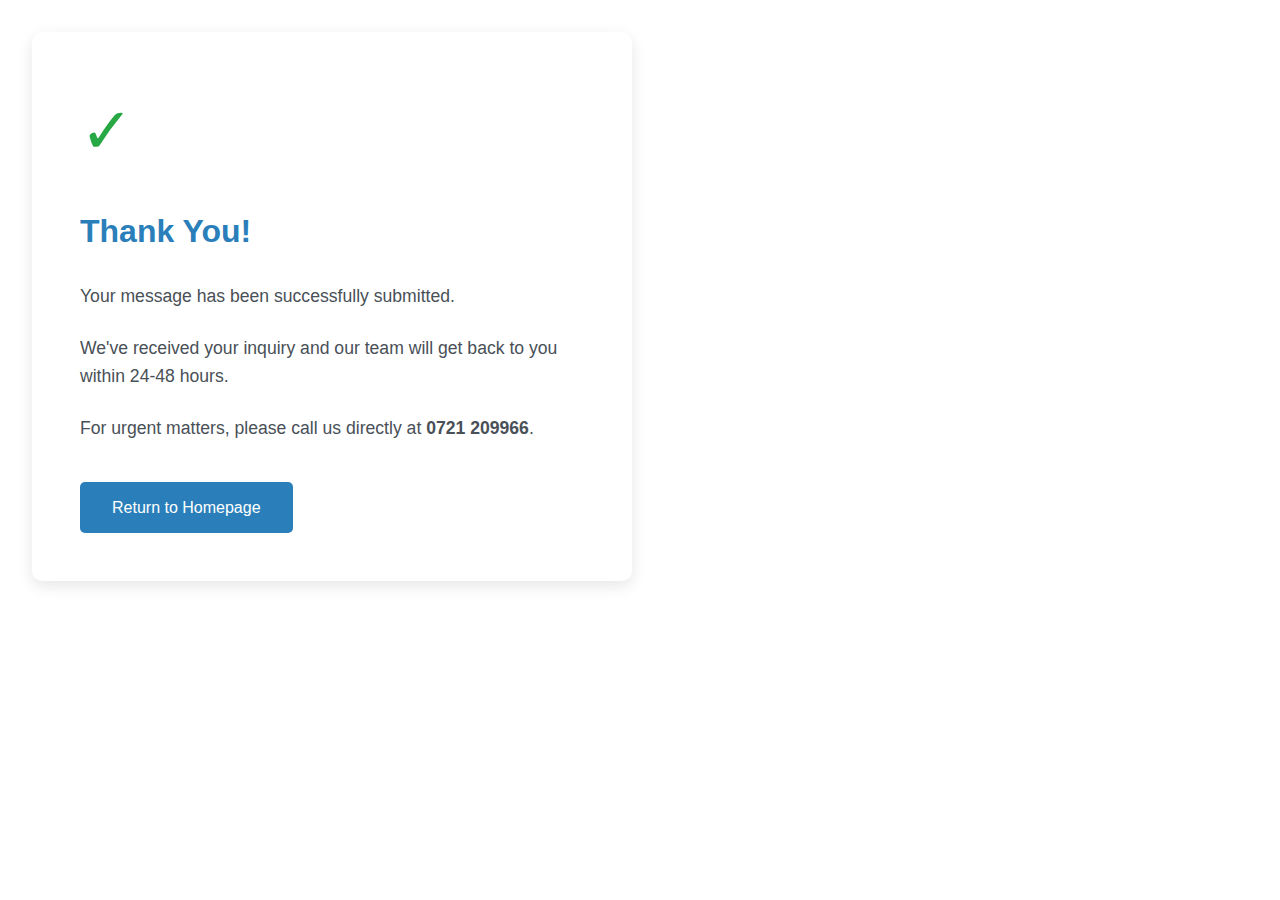
<file: thank - Copy.html>
<!DOCTYPE html>
<html lang="en">
<head>
    <meta charset="UTF-8">
    <meta name="viewport" content="width=device-width, initial-scale=1.0">
    <title>Thank You | Your Company</title>
    <link rel="icon" href="images/favicon.png">
    <link rel="stylesheet" href="styles/style.css">
</head>
<body>
    <div class="thank-you-container">
        <div class="checkmark">✓</div>
        <h1>Thank You!</h1>
        <p>Your message has been successfully submitted.</p>
        <p>We've received your inquiry and our team will get back to you within 24-48 hours.</p>
        <p>For urgent matters, please call us directly at <strong>0721 209966</strong>.</p>
        <a href="index.html" class="home-btn">Return to Homepage</a>
    </div>
</body>
</html>
</file>
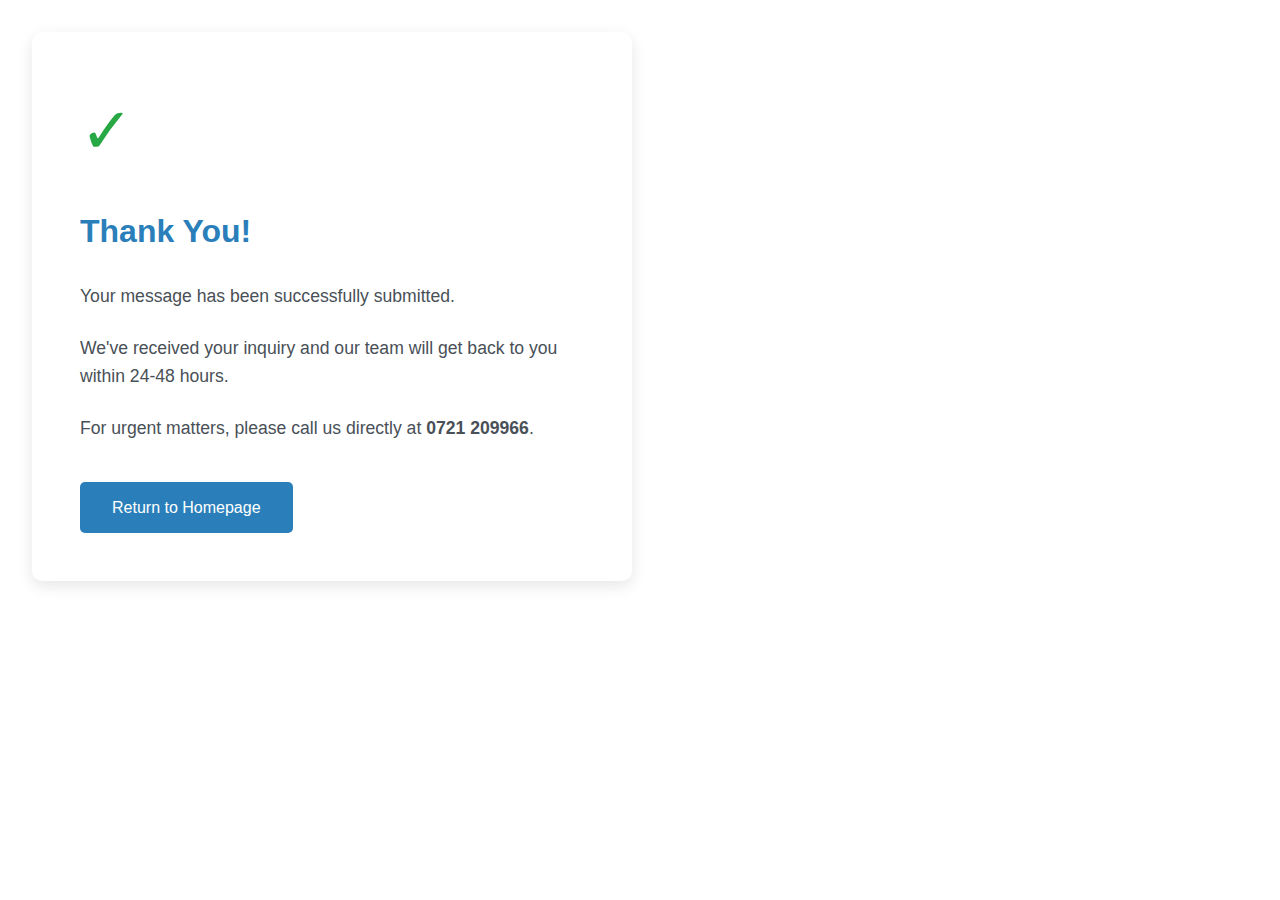
<file: thank.html>
<!DOCTYPE html>
<html lang="en">
<head>
    <meta charset="UTF-8">
    <meta name="viewport" content="width=device-width, initial-scale=1.0">
    <title>Thank You | Your Company</title>
    <link rel="icon" href="images/favicon.ico">
    <link rel="stylesheet" href="styles/style.css">
</head>
<body>
    <div class="thank-you-container">
        <div class="checkmark">✓</div>
        <h1>Thank You!</h1>
        <p>Your message has been successfully submitted.</p>
        <p>We've received your inquiry and our team will get back to you within 24-48 hours.</p>
        <p>For urgent matters, please call us directly at <strong>0721 209966</strong>.</p>
        <a href="index.html" class="home-btn">Return to Homepage</a>
    </div>
</body>
</html>
</file>
<file: styles/style.css>
/* Basic Reset */
* {
    margin: 0;
    padding: 0;
    box-sizing: border-box;
}

body {
    font-family: 'Segoe UI', Tahoma, Geneva, Verdana, sans-serif;
    line-height: 1.6;
    color: #333;
    background: #fff;
}

/* Variables */
:root {
    --primary: #003366;
    --secondary: #e67e22;
    --light: #f8f9fa;
    --dark: #343a40;
    --text: #333;
    --text-light: #777;
}

/* Container */
.container {
    width: 100%;
    max-width: 1200px;
    margin: 0 auto;
    padding: 0 20px;
}

/* Header */
.header {
    /* Gradient with 7% white that persists */
    background: linear-gradient(90deg, 
                white 0%, 
                white 7%, 
                var(--primary) 7%, 
                var(--primary) 100%);
    color: white;
    padding: 15px 0;
    position: fixed;
    width: 100%;
    top: 0;
    z-index: 1000;
    box-shadow: 0 2px 10px rgba(0,0,0,0.1);
    /* Smooth transition for any color changes */
    transition: background 0.3s ease;
}

.header .container {
    display: flex;
    justify-content: space-between;
    align-items: center;
}

.logo {
    font-size: 1.5rem;
    font-weight: bold;
}

.logo .bold {
    font-weight: 800;
}

.menu-toggle {
    background: none;
    border: none;
    color: white;
    font-size: 1.5rem;
    cursor: pointer;
    display: none;
}

.navbar {
    display: flex;
    gap: 20px;
}

.navbar a {
    color: white;
    text-decoration: none;
    font-weight: 500;
    padding: 5px 10px;
    transition: all 0.3s ease;
}

.navbar a:hover, .navbar a.active {
    color: var(--secondary);
}

/* Page Header */
.page-header {
    background: var(--primary);
    color: white;
    padding: 100px 0 50px;
    text-align: center;
    margin-top: 60px;
}

.page-header h1 {
    font-size: 2.5rem;
}

/* Add these new styles to your existing CSS file */

/* Hero Images for All Pages */
/* Hero Video Styles */
.hero-video {
    position: relative;
    height: 100vh;
    min-height: 500px;
    margin-top: 60px; /* Account for fixed header */
    overflow: hidden;
}

.hero-video video {
    position: absolute;
    top: 50%;
    left: 50%;
    transform: translate(-50%, -50%);
    min-width: 100%;
    min-height: 100%;
    width: auto;
    height: auto;
    z-index: 1;
}

.video-overlay {
    position: absolute;
    top: 0;
    left: 0;
    width: 100%;
    height: 100%;
    background: rgba(0, 0, 0, 0.5);
    z-index: 2;
}

.hero-content {
    position: absolute;
    top: 50%;
    left: 50%;
    transform: translate(-50%, -50%);
    text-align: center;
    color: white;
    width: 80%;
    max-width: 800px;
    z-index: 3;
}

.hero-content h1 {
    font-size: 3.5rem;
    margin-bottom: 20px;
    text-shadow: 2px 2px 4px rgba(0,0,0,0.5);
    animation: fadeInUp 1s ease;
    color: white;~
}

.hero-content p {
    font-size: 1.3rem;
    margin-bottom: 30px;
    text-shadow: 1px 1px 2px rgba(0,0,0,0.5);
    animation: fadeInUp 1.2s ease;
    color: white;
}

.hero-buttons {
    animation: fadeInUp 1.4s ease;
}

.page-hero {
    position: relative;
    height: 60vh;
    margin-top: 60px;
    overflow: hidden;
}

.page-hero img {
    width: 100%;
    height: 100%;
    object-fit: cover;
}

.page-hero .hero-content {
    position: absolute;
    top: 50%;
    left: 50%;
    transform: translate(-50%, -50%);
    text-align: center;
    color: white;
    width: 80%;
    text-shadow: 1px 1px 3px rgba(0,0,0,0.5);
}

.page-hero h1 {
    font-size: 3rem;
    margin-bottom: 15px;
}

/* Card Hover Effects */
.card-image {
    width: 100%; /* or a fixed width like 300px */
    height: 250px; /* set your desired fixed height */
    position: relative;
    overflow: hidden;
    border-radius: 8px;
}

.card-image img {
    width: 100%;
    height: 100%;
    object-fit: cover; /* this ensures images cover the space while maintaining aspect ratio */
    transition: all 0.5s ease;
}
.card-image, 
.services-image, 
.value-image, 
.team-image, 
.gallery-card, 
.office-card {
    position: relative;
    overflow: hidden;
    border-radius: 8px;
}

.card-image img, 
.services-image img, 
.value-image img, 
.team-image img, 
.gallery-card img, 
.office-card img {
    width: 100%;
    height: 100%;
    object-fit: cover;
    transition: all 0.5s ease;
}

.card-overlay, 
.card-overlay, 
.value-overlay, 
.team-overlay, 
.gallery-overlay, 
.office-overlay {
    position: absolute;
    bottom: 0;
    left: 0;
    right: 0;
    background: rgba(0, 51, 102, 0.9);
    color: white;
    padding: 25px;
    transform: translateY(100%);
    transition: all 0.3s ease;
}

.card-image:hover .card-overlay,
.services-image:hover .card-overlay,
.value-image:hover .value-overlay,
.team-image:hover .team-overlay,
.gallery-card:hover .gallery-overlay,
.office-card:hover .office-overlay {
    transform: translateY(0);
}

.card-image:hover img,
.services-image:hover img,
.value-image:hover img,
.team-image:hover img,
.gallery-card:hover img,
.office-card:hover img {
    transform: scale(1.1);
}

/* Additional Styles for New Sections */
.section-subtitle {
    text-align: center;
    color: var(--text-light);
    margin-bottom: 50px;
    font-size: 1.1rem;
}

.stats-grid {
    display: grid;
    grid-template-columns: repeat(auto-fit, minmax(150px, 1fr));
    gap: 20px;
    margin: 40px 0;
}

.stat-card {
    background: var(--primary);
    color: white;
    padding: 20px;
    border-radius: 8px;
    text-align: center;
}

.stat-number {
    font-size: 2.5rem;
    font-weight: 700;
}

.stat-label {
    font-size: 0.9rem;
}

.mission-vision {
    display: grid;
    grid-template-columns: 1fr 1fr;
    gap: 20px;
    margin: 40px 0;
}

.mv-card {
    background: var(--light);
    padding: 20px;
    border-radius: 8px;
    border-left: 4px solid var(--secondary);
}

.mv-card h3 {
    color: var(--primary);
    margin-bottom: 10px;
    display: flex;
    align-items: center;
    gap: 10px;
}

.values-grid, 
.team-grid, 
.gallery-grid, 
.office-grid {
    display: grid;
    grid-template-columns: repeat(auto-fit, minmax(250px, 1fr));
    gap: 20px;
}

.accreditation-grid {
    display: grid;
    grid-template-columns: repeat(auto-fit, minmax(200px, 1fr));
    gap: 30px;
    margin-top: 40px;
}

.accreditation-card {
    text-align: center;
}

.accreditation-card img {
    max-width: 150px;
    margin-bottom: 10px;
}

.faq-grid {
    max-width: 800px;
    margin: 0 auto;
}

.faq-card {
    border: 1px solid #ddd;
    border-radius: 8px;
    margin-bottom: 15px;
    overflow: hidden;
}

.faq-question {
    padding: 15px 20px;
    background: var(--light);
    display: flex;
    justify-content: space-between;
    align-items: center;
    cursor: pointer;
}

.faq-answer {
    padding: 0 20px;
    max-height: 0;
    overflow: hidden;
    transition: all 0.3s ease;
}

.faq-card.active .faq-answer {
    padding: 20px;
    max-height: 300px;
}


/* About Page Styles */
.about-grid {
    display: grid;
    grid-template-columns: 1fr 1fr;
    gap: 50px;
    align-items: center;
    padding: 80px 0;
}

.about-image img {
    width: 100%;
    border-radius: 8px;
    box-shadow: 0 5px 15px rgba(0,0,0,0.1);
}

.features-grid {
    display: grid;
    grid-template-columns: repeat(auto-fit, minmax(300px, 1fr));
    gap: 30px;
    margin: 60px 0;
}

.feature-card {
    background: white;
    border: 1px solid #eee;
    border-radius: 8px;
    padding: 30px;
    text-align: center;
    transition: all 0.3s ease;
}

.feature-card:hover {
    transform: translateY(-5px);
    box-shadow: 0 10px 20px rgba(0,0,0,0.1);
}

.feature-icon {
    font-size: 2rem;
    color: var(--secondary);
    margin-bottom: 20px;
}

/* Equipment Section */
.equipment-section {
    padding: 80px 0;
    background: var(--light);
}

.equipment-grid {
    display: grid;
    grid-template-columns: 1fr 1fr;
    gap: 50px;
    align-items: center;
}

.equipment-text ul {
    margin: 20px 0 0 20px;
}

.equipment-text li {
    margin-bottom: 10px;
}

.equipment-image img {
    width: 100%;
    border-radius: 8px;
    box-shadow: 0 5px 15px rgba(0,0,0,0.1);
}

/* Contact Page Styles */
.contact-grid {
    display: grid;
    grid-template-columns: 1fr 1fr;
    gap: 50px;
    padding: 80px 0;
}

.info-item {
    display: flex;
    gap: 20px;
    margin-bottom: 30px;
}

.info-icon {
    font-size: 1.5rem;
    color: var(--secondary);
    margin-top: 5px;
}

.office-heading {
    margin: 40px 0 20px;
}

.form-group {
    margin-bottom: 20px;
}

.form-group label {
    display: block;
    margin-bottom: 8px;
    font-weight: 600;
}

.form-group input,
.form-group textarea {
    width: 100%;
    padding: 12px;
    border: 1px solid #ddd;
    border-radius: 4px;
    font-family: inherit;
}

.form-group textarea {
    resize: vertical;
    min-height: 150px;
}

.map-container {
    margin: 60px 0;
    border-radius: 8px;
    overflow: hidden;
    box-shadow: 0 5px 15px rgba(0,0,0,0.1);
}

/* Hero Slider */
.hero-slider {
    position: relative;
    height: 100vh;
    margin-top: 60px;
    overflow: hidden;
}

.slide {
    position: absolute;
    top: 0;
    left: 0;
    width: 100%;
    height: 100%;
    opacity: 0;
    transition: opacity 1s ease;
}

.slide.active {
    opacity: 1;
}

.slide img {
    width: 100%;
    height: 100%;
    object-fit: cover;
}

.slide-content {
    position: absolute;
    bottom: 20%;
    left: 10%;
    color: white;
    max-width: 600px;
    text-shadow: 1px 1px 3px rgba(0,0,0,0.5);
    animation: fadeInUp 1s ease;
}

.slide-content h1 {
    font-size: 2.5rem;
    margin-bottom: 15px;
}

.slide-content p {
    font-size: 1.2rem;
    margin-bottom: 25px;
}

.hero-buttons {
    display: flex;
    gap: 15px;
}

.slider-prev, .slider-next {
    position: absolute;
    top: 50%;
    transform: translateY(-50%);
    background: rgba(0,0,0,0.5);
    color: white;
    border: none;
    width: 50px;
    height: 50px;
    border-radius: 50%;
    font-size: 1.2rem;
    cursor: pointer;
    z-index: 10;
}

.slider-prev {
    left: 20px;
}

.slider-next {
    right: 20px;
}

.slider-indicators {
    position: absolute;
    bottom: 20px;
    left: 50%;
    transform: translateX(-50%);
    display: flex;
    gap: 10px;
}

.slider-indicators button {
    width: 12px;
    height: 12px;
    border-radius: 50%;
    border: none;
    background: rgba(255,255,255,0.5);
    cursor: pointer;
}

.slider-indicators button.active {
    background: white;
}

/* Buttons */
.btn {
    display: inline-block;
    padding: 12px 25px;
    background: var(--secondary);
    color: white;
    text-decoration: none;
    border-radius: 4px;
    font-weight: 600;
    transition: all 0.3s ease;
    border: 2px solid var(--secondary);
}

.btn:hover {
    background: transparent;
    color: white;
}

.btn-outline {
    background: transparent;
    border: 2px solid white;
}

.btn-outline:hover {
    background: white;
    color: var(--primary);
}

/* Sections */
.section-title {
    text-align: center;
    margin-bottom: 50px;
    color: var(--primary);
    position: relative;
    font-size: 2rem;
}

.section-title::after {
    content: '';
    position: absolute;
    bottom: -15px;
    left: 50%;
    transform: translateX(-50%);
    width: 80px;
    height: 3px;
    background: var(--secondary);
}

/* Services */
.services {
    padding: 80px 0;
}

.services-grid {
    display: grid;
    grid-template-columns: repeat(auto-fit, minmax(300px, 1fr));
    gap: 30px;
}

.service-card {
    background: white;
    border: 1px solid #eee;
    border-radius: 8px;
    padding: 30px;
    text-align: center;
    transition: all 0.3s ease;
}

.service-card:hover {
    transform: translateY(-10px);
    box-shadow: 0 10px 20px rgba(0,0,0,0.1);
}

.service-icon {
    font-size: 2.5rem;
    color: var(--secondary);
    margin-bottom: 20px;
}

.service-card h3 {
    margin-bottom: 15px;
    color: var(--primary);
}

.service-card p {
    color: var(--text-light);
    margin-bottom: 20px;
}

.read-more {
    color: var(--secondary);
    text-decoration: none;
    font-weight: 600;
}

/* Experience */
.experience {
    padding: 80px 0;
    background: var(--light);
}

.experience .container {
    display: flex;
    align-items: center;
    gap: 50px;
}

.experience-content {
    flex: 1;
}

.experience-image {
    flex: 1;
}

.experience-image img {
    width: 100%;
    border-radius: 8px;
    box-shadow: 0 5px 15px rgba(0,0,0,0.1);
}

/* Footer */
.footer {
    background: var(--dark);
    color: white;
    padding: 60px 0 20px;
}

.footer-grid {
    display: grid;
    grid-template-columns: repeat(auto-fit, minmax(250px, 1fr));
    gap: 40px;
    margin-bottom: 40px;
}

.footer h3 {
    color: var(--secondary);
    margin-bottom: 20px;
    font-size: 1.2rem;
}

.footer-about p {
    margin-bottom: 20px;
}

.social-links {
    display: flex;
    gap: 15px;
}

.social-links a {
    color: white;
    font-size: 1.2rem;
    transition: all 0.3s ease;
}

.social-links a:hover {
    color: var(--secondary);
}

.footer-links ul {
    list-style: none;
}

.footer-links li {
    margin-bottom: 10px;
}

.footer-links a {
    color: #ccc;
    text-decoration: none;
    transition: all 0.3s ease;
}

.footer-links a:hover {
    color: var(--secondary);
    padding-left: 5px;
}

.footer-contact p {
    margin-bottom: 10px;
    display: flex;
    align-items: center;
    gap: 10px;
}

.copyright {
    text-align: center;
    padding-top: 20px;
    border-top: 1px solid #444;
}
.thank-you-container {
    background: white;
    padding: 3rem;
    border-radius: 10px;
    box-shadow: 0 5px 15px rgba(0,0,0,0.1);
    max-width: 600px;
    width: 90%;
    margin: 2rem;
    animation: fadeIn 0.6s ease-out;
}

.checkmark {
    color: #28a745;
    font-size: 4rem;
    margin-bottom: 1.5rem;
}

h1 {
    color: #2a7fba;
    margin-bottom: 1.5rem;
}

p {
    font-size: 1.1rem;
    line-height: 1.6;
    color: #495057;
    margin-bottom: 1.5rem;
}

.home-btn {
    display: inline-block;
    background: #2a7fba;
    color: white;
    text-decoration: none;
    padding: 0.8rem 2rem;
    border-radius: 5px;
    font-weight: 500;
    transition: all 0.3s ease;
    margin-top: 1rem;
}

.home-btn:hover {
    background: #1e6fa8;
    transform: translateY(-2px);
    box-shadow: 0 4px 8px rgba(0,0,0,0.1);
}


/* Animations */
@keyframes fadeInUp {
    from {
        opacity: 0;
        transform: translateY(30px);
    }
    to {
        opacity: 1;
        transform: translateY(0);
    }

}

@keyframes headerReveal {
    from {
        background-size: 200% 100%;
        background-position: right;
    }
    to {
        background-size: 100% 100%;
        background-position: left;
    }
}

.header {
    animation: headerReveal 0.8s ease-out forwards;
}


/* Responsive Design */
@media (max-width: 768px) {
    .menu-toggle {
        display: block;
    }
        .about-grid,
    .equipment-grid,
    .contact-grid {
        grid-template-columns: 1fr;
    }
    
    .about-image,
    .equipment-image {
        order: -1;
    }
    
    .page-header {
        padding: 80px 0 40px;
    }
    
    .navbar {
        position: absolute;
        top: 100%;
        left: 0;
        width: 100%;
        background: var(--primary);
        flex-direction: column;
        padding: 20px;
        clip-path: circle(0px at 90% -10%);
        transition: all 0.5s ease;
    }
    
    .navbar.active {
        clip-path: circle(1000px at 90% -10%);
    }
    
    .experience .container {
        flex-direction: column;
    }
    
    .slide-content {
        left: 5%;
        right: 5%;
        text-align: center;
    }
    
    .hero-buttons {
        justify-content: center;
    }

        .page-hero {
        height: 50vh;
    }
    
    .page-hero h1 {
        font-size: 2rem;
    }
    
    .mission-vision {
        grid-template-columns: 1fr;
    }
    
    .card-overlay, 
    .card-overlay, 
    .value-overlay, 
    .team-overlay {
        padding: 15px;
    }
 
    .hero-video {
        background-size: cover;
        height: 80vh;
        min-height: 400px;
        font-size: 0.8em;

  
    }
    .loga {
    position: absolute;
    top: 30px;
    left: 30px;
    z-index: 4;
    width: 150px;
    transition: all 0.3s ease;
}

    .loga img {
    width: 100%;
    height: auto;
    filter: drop-shadow(0 2px 4px rgba(0,0,0,0.3));
}
}

/* Responsive Media Queries */
@media (max-width: 1200px) {
  .hero-content {
    max-width: 900px;
  }
}

@media (max-width: 992px) {
  .hero-video {
    min-height: 500px;
  }
  .hero-content h1 {
    font-size: 3rem;
  }
}

@media (max-width: 768px) {
  .hero-video {
    height: 80vh;
    min-height: 400px;
  }
  .hero-content {
    width: 95%;
  }
  .hero-content h1 {
    font-size: 2.5rem;
    margin-bottom: 15px;
  }
  .hero-content p {
    font-size: 1.1rem;
    margin-bottom: 25px;
  }
}

@media (max-width: 576px) {
  .hero-video {
    height: 70vh;
    min-height: 350px;
  }
  .hero-content h1 {
    font-size: 2rem;
    margin-bottom: 12px;
  }
  .hero-content p {
    font-size: 1rem;
    margin-bottom: 20px;
  }
  .hero-buttons .btn {
    padding: 8px 16px;
    font-size: 0.9rem;
    margin: 0 5px;
  }
}

@media (max-width: 400px) {
  .hero-content h1 {
    font-size: 1.8rem;
  }
  .hero-content p {
    font-size: 0.9rem;
  }
  .hero-buttons {
    display: flex;
    flex-direction: column;
    gap: 10px;
  }
  .hero-buttons .btn {
    width: 100%;
    margin: 5px 0;
  }
}



@media (max-width: 480px) {
    .hero-buttons {
        flex-direction: column;
        align-items: center;
    }
    
    .slide-content h1 {
        font-size: 2rem;
    }
    
    .section-title {
        font-size: 1.5rem;
    }
}
</file>
